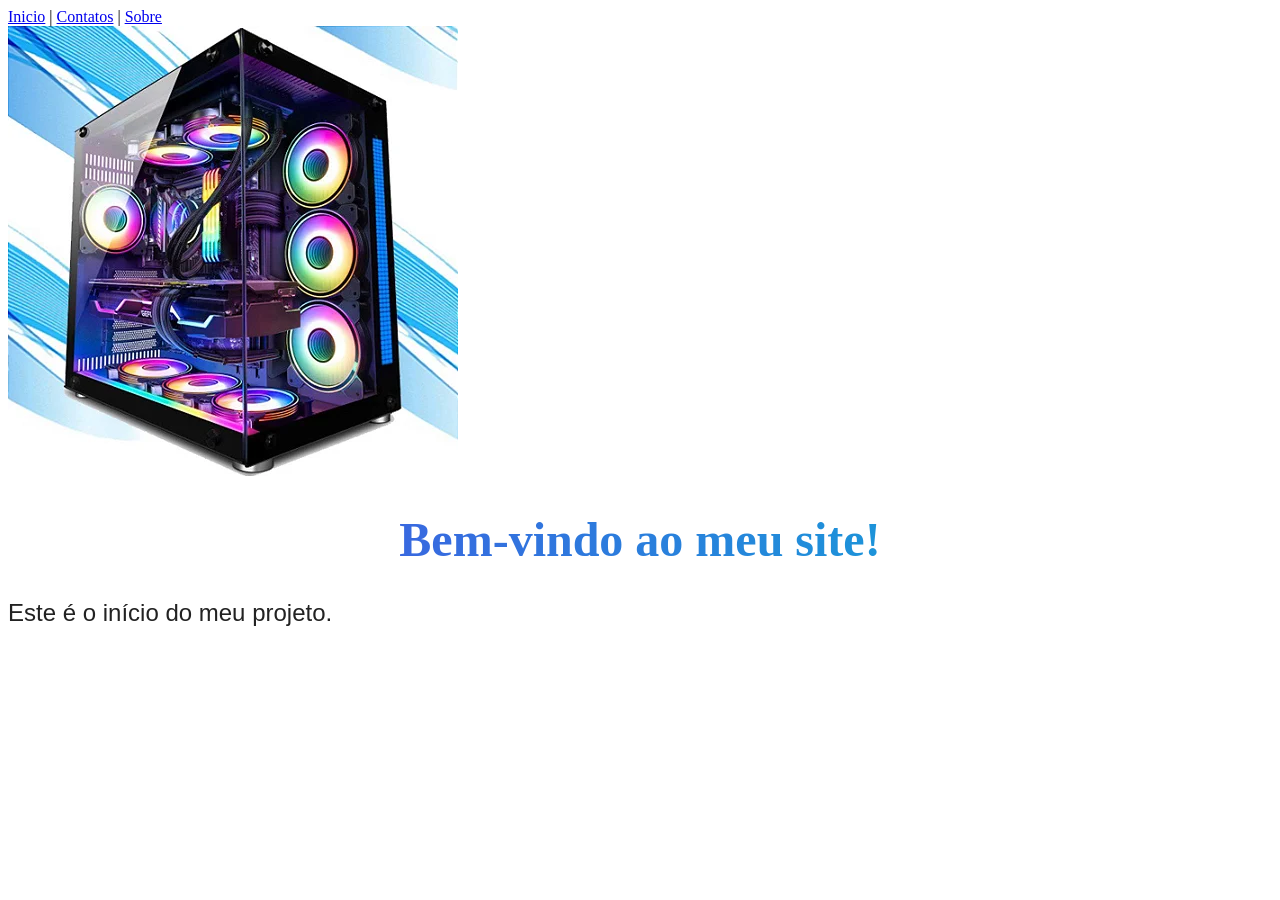
<file: index.html>
<!DOCTYPE html>
<html>
<head>
    <meta charset="UTF-8">
    <title>Meu Primeiro Site</title>
</head>
<body>

    <link rel="stylesheet" href="assets/css/style.css">



    <nav>
      
        <a href="index.html">Inicio</a> |
        <a href="contatos.html">Contatos</a> |
        <a href="sobre.html">Sobre </a>

    </nav>

    <img src="assets/css/img/logo.webp" alt="PC">

    <h1>Bem-vindo ao meu site!</h1>
    <p>Este é o início do meu projeto.</p>


</body>
</html>
</file>
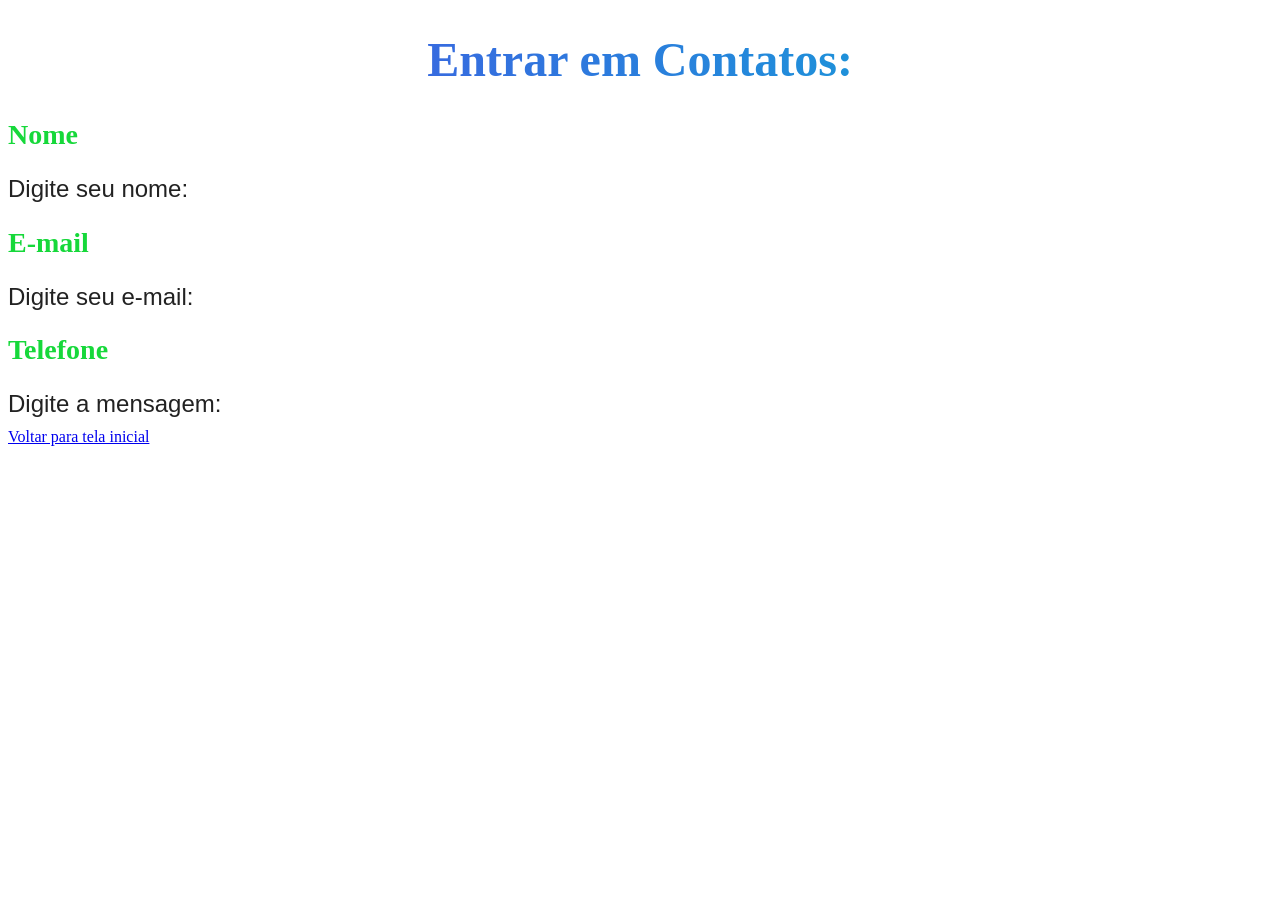
<file: contatos.html>
<!DOCTYPE html>
<html>  
    <head>
        <meta charset="UTF-8">
        <title>Contatos</title> 
    <head>

    <body>   

         <link rel="stylesheet" href="assets/css/style.css">

        <h1>Entrar em Contatos:</h1>  

        <h2>Nome</h2>
        <p>Digite seu nome:</p>


        <h2>E-mail</h2>
        <p>Digite seu e-mail:</p>

        <h2>Telefone</h2>
        <p>Digite a mensagem:</p>


        <a href="index.html">Voltar para tela inicial</a>
    <body>
 </html>
</file>
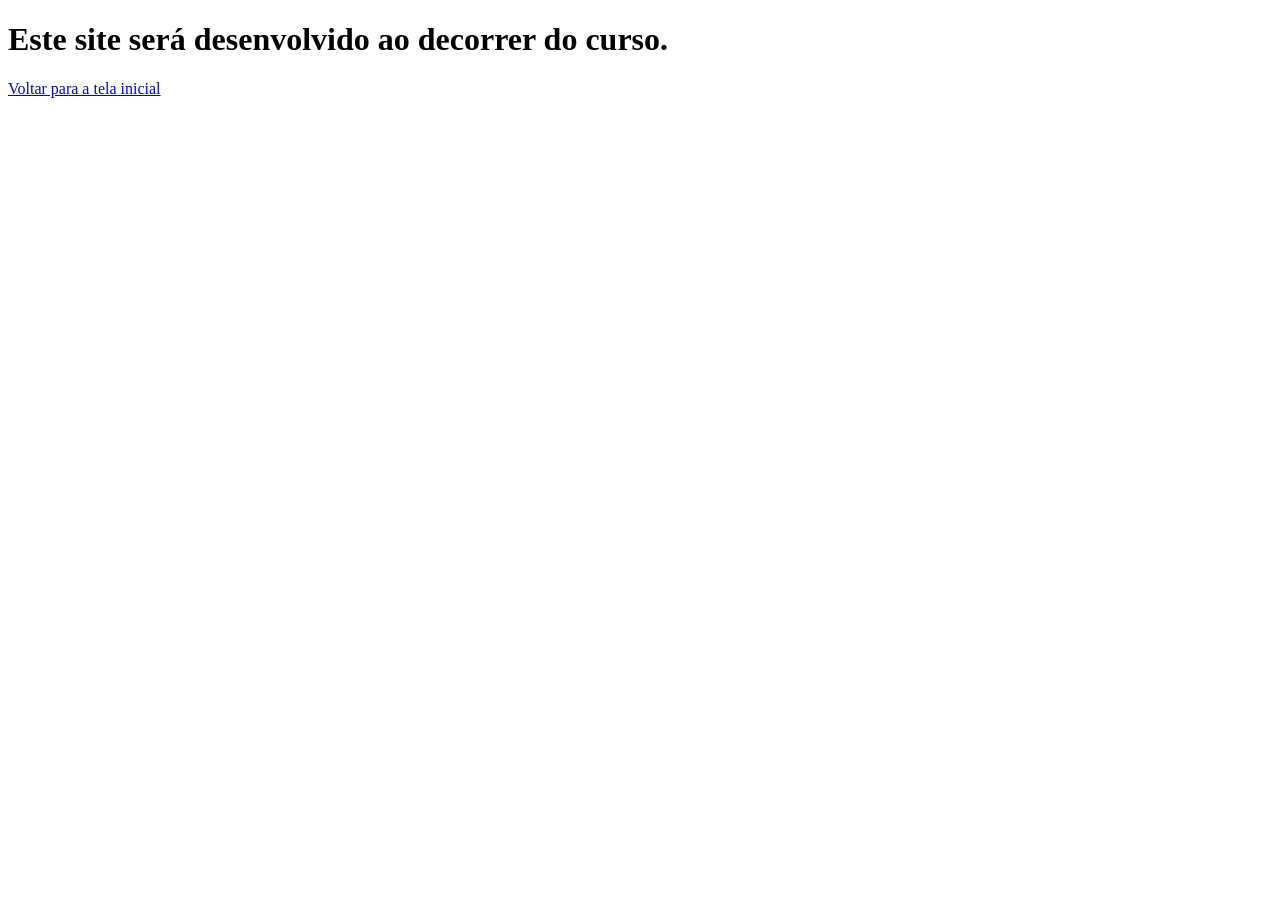
<file: sobre.html>
<!DOCTYPE html>
<html>
    <head>
        <meta charset="UTF-8">
        <title>Sobre o Projeto</title>
    </head>

    <body> 
        <h1>Este site será desenvolvido ao decorrer do curso.</h1> 

        <a href="index.html">Voltar para a tela inicial</a>
    </body> 
</html>
</file>
<file: assets/css/style.css>
h1 {
    font-size: 3rem;
    background: linear-gradient(90deg, #4f46e5, #06b6d4);
    -webkit-background-clip: text;
    -webkit-text-fill-color: transparent;
    text-align: center;
}

h2 {
    font-size: 28px;
    color: #16d83a;
    position: relative;
}


p {
    font-family: 'Segoe UI', Arial, sans-serif;
    font-size: 24px;
    font-weight: 400;
    color: #222;
    margin-bottom: 10px;
}
</file>
